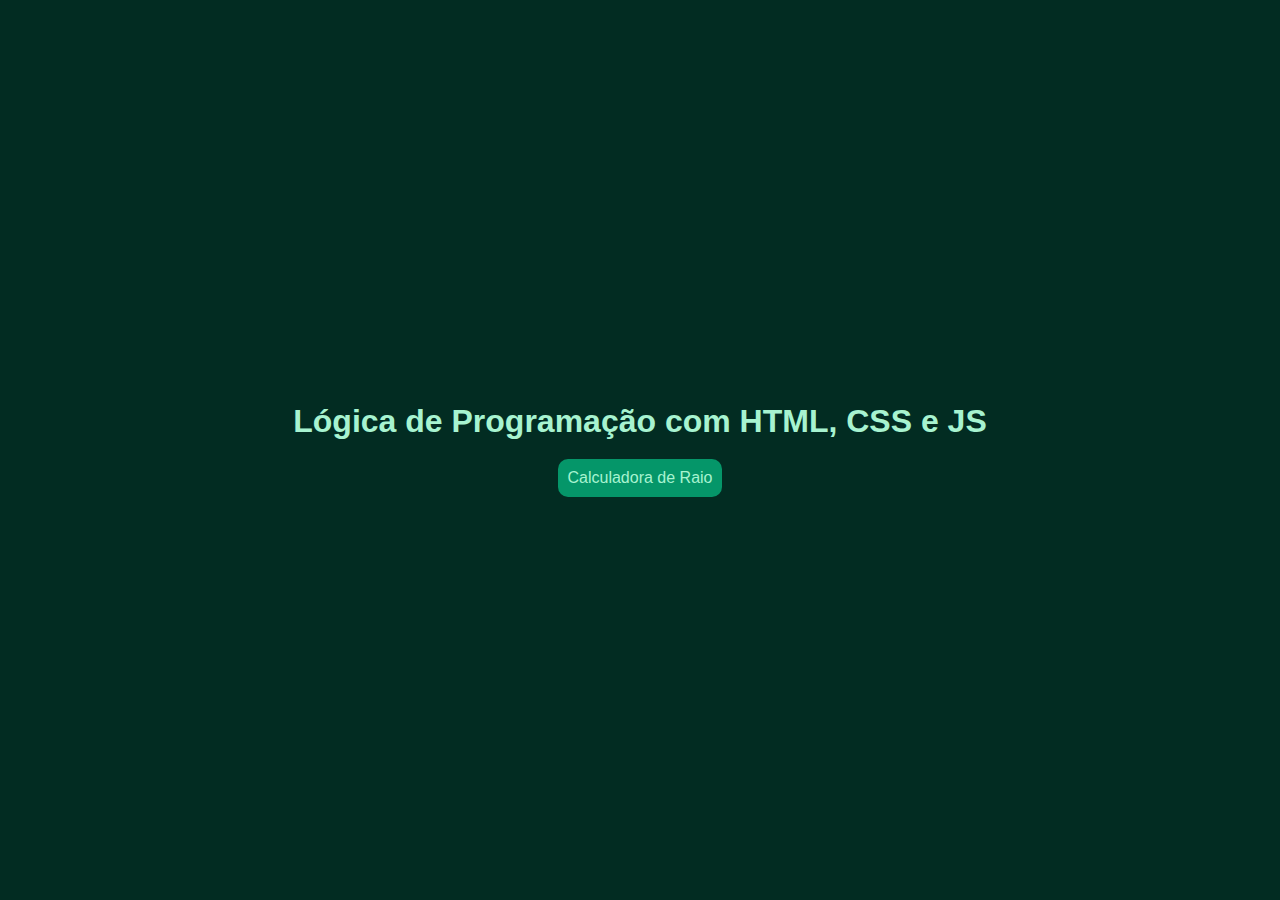
<file: index.html>
<!DOCTYPE html>
<html lang="en">
<head>
    <meta charset="UTF-8">
    <meta name="viewport" content="width=device-width, initial-scale=1.0">
    <title>Lógica de Programação com HTML, CSS e JS</title>
    <link rel="stylesheet" href="style.css">
</head>
<body>
    <header>
        <h1>Lógica de Programação com HTML, CSS e JS</h1>
    </header>
    <nav>
        <ul>
            <li>
                <a href="./calculadora_raios/calculadora_raios.html">Calculadora de Raio</a>
            </li>
        </ul>
    </nav>
</body>
</html>
</file>
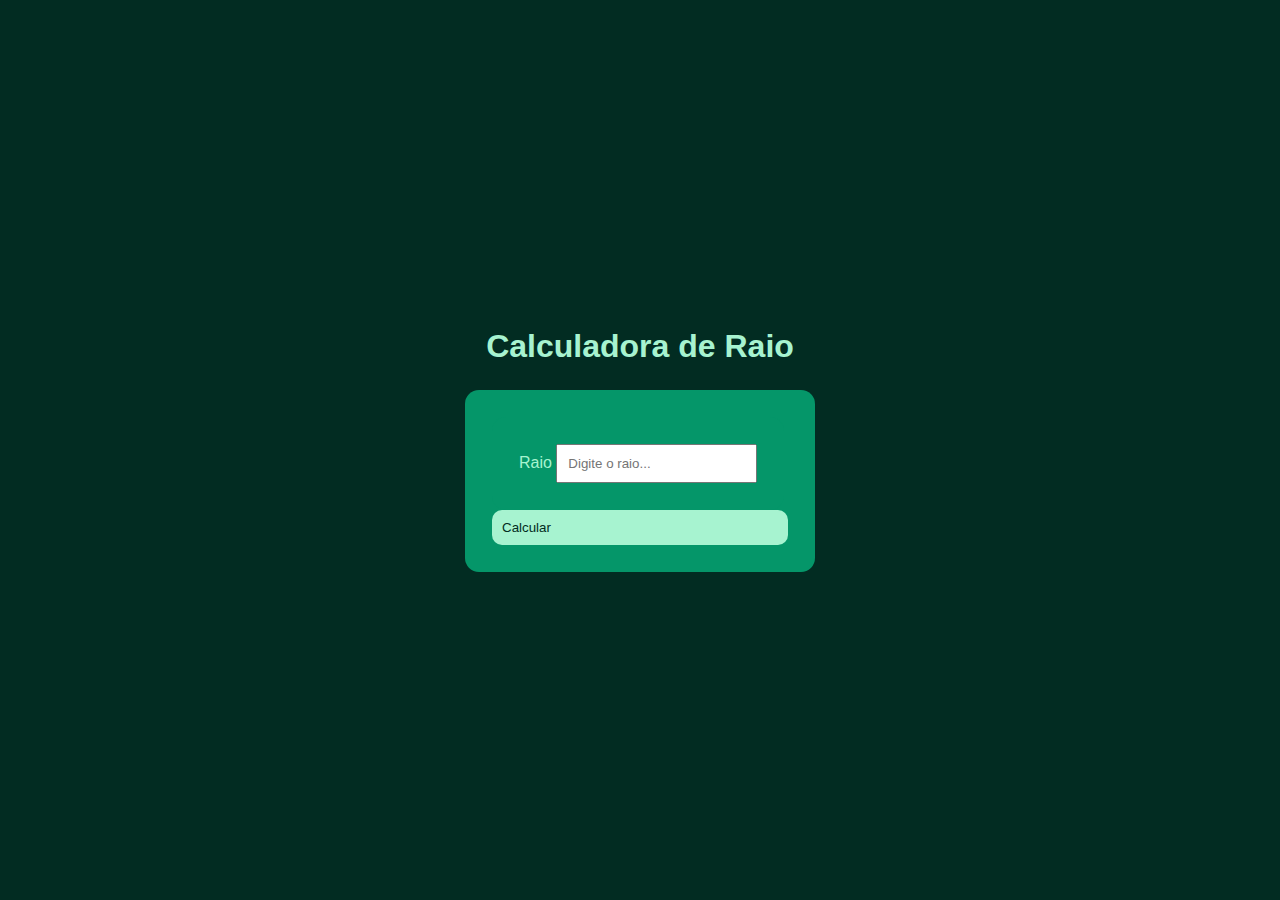
<file: calculadora_raios/calculadora_raios.html>
<!DOCTYPE html>
<html lang="en">
<head>
    <meta charset="UTF-8">
    <meta name="viewport" content="width=device-width, initial-scale=1.0">
    <link rel="stylesheet" href="./calculadora_raios.css">
    <script src="./calculadora_raios.js" defer></script>
    <title>Document</title>
</head>
<body>
    <header>
        <h1>Calculadora de Raio</h1>
    </header>

    <main>
        <form action="">
            <label for="">Raio</label>
            <input id="Raio" type="number" placeholder="Digite o raio...">
        </form>

        <button>Calcular</button>

        <p id="resultado"></p>

    </main>
</body>
</html>
</file>
<file: style.css>
*{
    margin: 0;
    padding: 0;
    box-sizing: border-box;
    font-family: 'Segoe UI', Tahoma, Geneva, Verdana, sans-serif;
}

:root {
    --main-background: #022c22;
    --text-color: #a7f3d0;
    --nav-background: #059669;
    --a-hover: #126779;
}

body{
    background: var(--main-background);
    color: var(--text-color);
    display: flex;
    flex-direction: column;
    min-height: 100svh;
    justify-content: center;
    align-items: center;
    gap: 19.9px;
}


nav{
    background-color: var(--nav-background);
    width: fit-content;
    padding: 10px;
    border-radius: 10px;
}

a{
    text-decoration: none;
    color: var(--text-color);
}

ul, li{
    list-style: none;
}
</file>
<file: calculadora_raios/calculadora_raios.css>
* {
    padding: 0;
    box-sizing: border-box;
    margin: 0;
    font-family: 'Lucida Sans', 'Lucida Sans Regular', 'Lucida Grande', 'Lucida Sans Unicode', Geneva, Verdana, sans-serif;
}

:root {
    --main-background: #022c22;
    --text-color: #a7f3d0;
    --nav-background: #059669;
    --a-hover: #126779;
}

body {
    background-color: var(--main-background);
    color: var(--text-color);

    display: flex;
    flex-direction: column;
    min-height: 100svh;
    justify-content: center;
    align-items: center;
    gap: 25px;
}

form {
    background-color: var(--nav-background);
    width: fit-content;
    padding: 27px;
    border-radius: 14px;
}

h1{
    color: var(--text-color);
}

main {
    background-color: var(--nav-background);
    width: 350px;
    padding: 27px;
    border-radius: 14px;
}

button {
    display: flex;
    align-items: center;
    padding: 10px;
    width: 100%;
    background-color: var(--text-color);
    font: 800;
    color: var(--main-background);
    border: none;
    border-radius: 10px;
    cursor: pointer;
}

button:hover{
    background-color: var(--a-hover);
}

input {
    padding: 10px;
}
</file>
